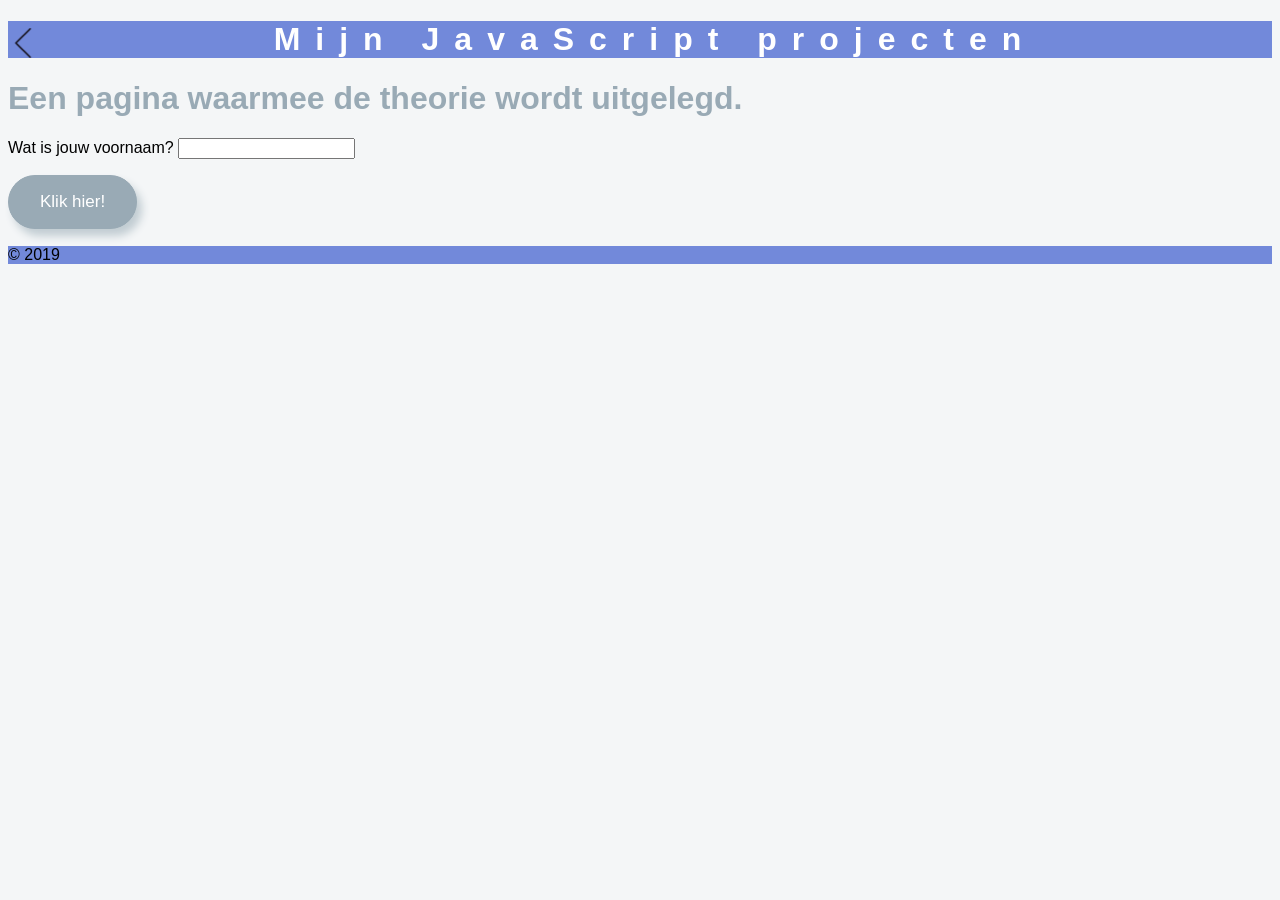
<file: html/theorie.html>
<!DOCTYPE html>
<html>
  <head>
    <meta charset="utf-8">
    <meta name="viewport" content="width=device-width">
    <title>Mijn projecten</title>
    <link href="../style.css" rel="stylesheet" type="text/css" />
  </head>
  <body>
		<div id="container">
			<header>
				<nav>
					<a href="../index.html"> <img src="../images/back.png" alt="Ga terug" id="back"/> </a>
				</nav>
				<h1>Mijn JavaScript projecten</h1>
			</header>
			<main>
				<h1 id="titel">Een pagina waarmee de theorie wordt uitgelegd.</h1>
        <p>
          <label for="voornaam">Wat is jouw voornaam?</label>
          <input id="voornaam"/>
        </p>
        <a class="myButton" id="knopTheorie">Klik hier!</a>
        <div id="divContent"></div>
			</main>
			<footer>&copy; 2019</footer>
		</div>
    <script src="../js/theorie.js"></script>
  </body>
</html>
</file>
<file: style.css>
*{
	font-family: "Lucida Sans Unicode", "Lucida Grande", sans-serif;	
}

body{
	background-color: #f4f6f7;
}

h1,h2,h3,h4,h5{
	color: 	#99aab5;
}

nav{
	float:left;
}

header, footer{
	background-color: #7289da;
}

header h1{
	text-align: center;
	color: white;
	letter-spacing: 15px;
}

a{
	color: #7289da;
}

strong{
	color: #7289da;
}

/* ID's */
#back{
  margin-top: 7px;
	width:30px;
	height: auto;
}

#Gary{
	float: right;
	width: 25%;
	height: auto;
}

/* classes */
.myButton {
	-moz-box-shadow: 5px 7px 9px 0px #c1ccd2;
	-webkit-box-shadow: 5px 7px 9px 0px #c1ccd2;
	box-shadow: 5px 7px 9px 0px #c1ccd2;
	background:-webkit-gradient(linear, left top, left bottom, color-stop(0.05, #99aab5), color-stop(1, #99aab5));
	background:-moz-linear-gradient(top, #99aab5 5%, #99aab5 100%);
	background:-webkit-linear-gradient(top, #99aab5 5%, #99aab5 100%);
	background:-o-linear-gradient(top, #99aab5 5%, #99aab5 100%);
	background:-ms-linear-gradient(top, #99aab5 5%, #99aab5 100%);
	background:linear-gradient(to bottom, #99aab5 5%, #99aab5 100%);
	filter:progid:DXImageTransform.Microsoft.gradient(startColorstr='#99aab5', endColorstr='#99aab5',GradientType=0);
	background-color:#99aab5;
	-moz-border-radius:42px;
	-webkit-border-radius:42px;
	border-radius:42px;
	border:1px solid #99aab5;
	display:inline-block;
	cursor:pointer;
	color:#ffffff;
	font-family:Arial;
	font-size:17px;
	padding:16px 31px;
	margin-right: 5%;
	margin-bottom: 1em;
	text-decoration:none;
}
.myButton:hover {
	background:-webkit-gradient(linear, left top, left bottom, color-stop(0.05, #99aab5), color-stop(1, #99aab5));
	background:-moz-linear-gradient(top, #99aab5 5%, #99aab5 100%);
	background:-webkit-linear-gradient(top, #99aab5 5%, #99aab5 100%);
	background:-o-linear-gradient(top, #99aab5 5%, #99aab5 100%);
	background:-ms-linear-gradient(top, #99aab5 5%, #99aab5 100%);
	background:linear-gradient(to bottom, #99aab5 5%, #99aab5 100%);
	filter:progid:DXImageTransform.Microsoft.gradient(startColorstr='#99aab5', endColorstr='#99aab5',GradientType=0);
	background-color:#99aab5;
}
.myButton:active {
	position:relative;
	top:1px;
}
</file>
